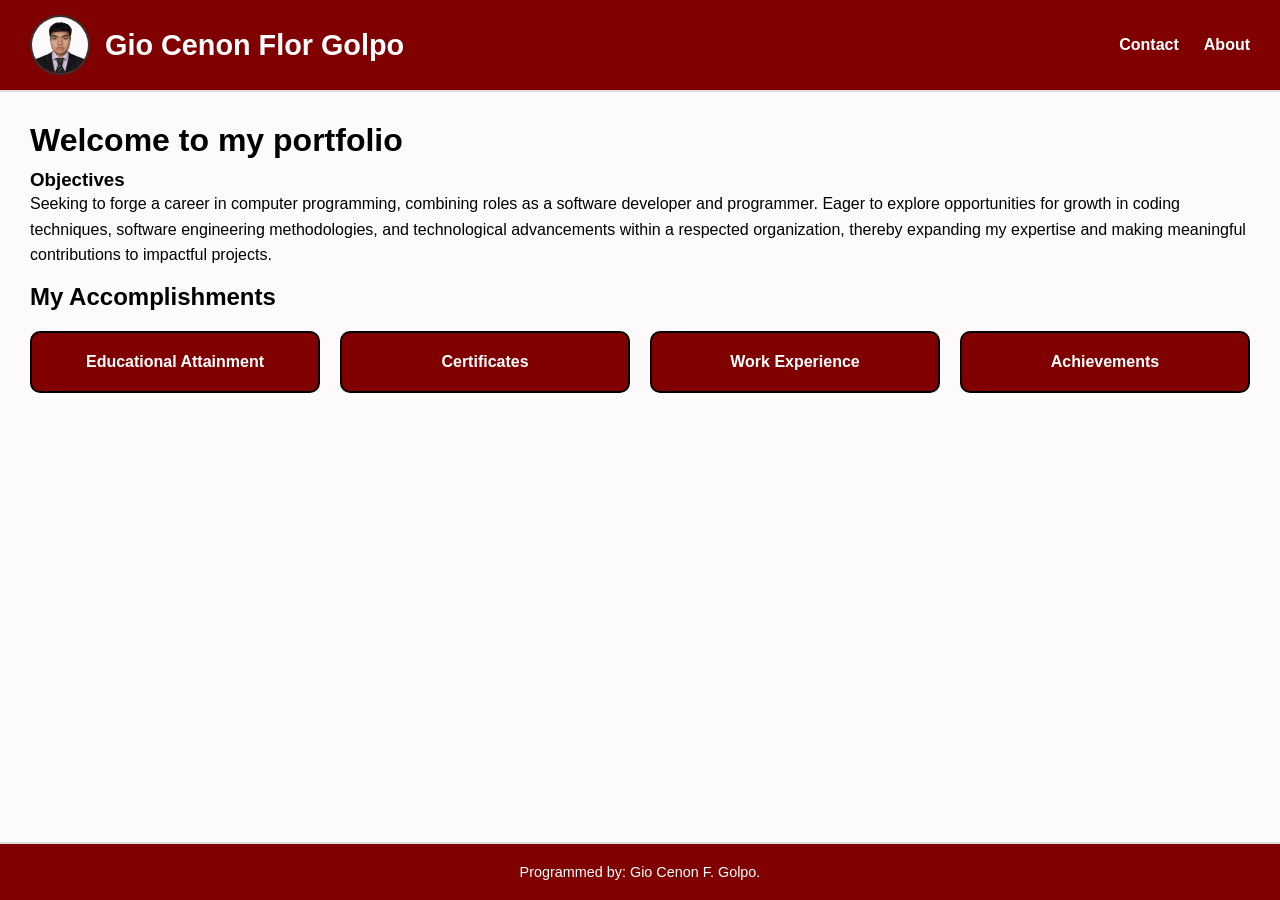
<file: index.html>
<!DOCTYPE html>
<html lang="en">
<head>
    <meta charset="UTF-8">
    <meta name="viewport" content="width=device-width, initial-scale=1.0">
    <title>My Portfolio</title>
    <link rel="stylesheet" href="index.css">
</head>
<body>

   <header>
     <div class="logo-container">
        <img src="GIO PICTURE.jpg" alt="Gio Cenon Golpo" class="profile-pic">
        <h1 class="logo">Gio Cenon Flor Golpo</h1>
     </div>

     <nav>
        <ul class="nav-links">
            <li><a href="contact.html">Contact</a></li>
            <li><a href="about.html">About</a></li>
        </ul>
     </nav>
   </header>

    
    <main>
        <section class="intro">
            <h2>Welcome to my portfolio</h2>
            <h3>Objectives</h3>
            <p>
                Seeking to forge a career in computer programming, combining roles as a software developer and programmer. Eager to explore opportunities for growth in coding techniques, software engineering methodologies, and technological advancements within a respected organization, thereby expanding my expertise and making meaningful contributions to impactful projects.
            </p>
        </section>

        <section class="accomplishments">
            <h2>My Accomplishments</h2>
            <div class="box-container">
                <div class="box">Educational Attainment</div>
                <div class="box">Certificates</div>
                <div class="box">Work Experience</div>
                <div class="box">Achievements</div>
            </div>
        </section>
    </main>

    <footer>
        <p>Programmed by: Gio Cenon F. Golpo.</p>
    </footer>

</body>
</html>
</file>
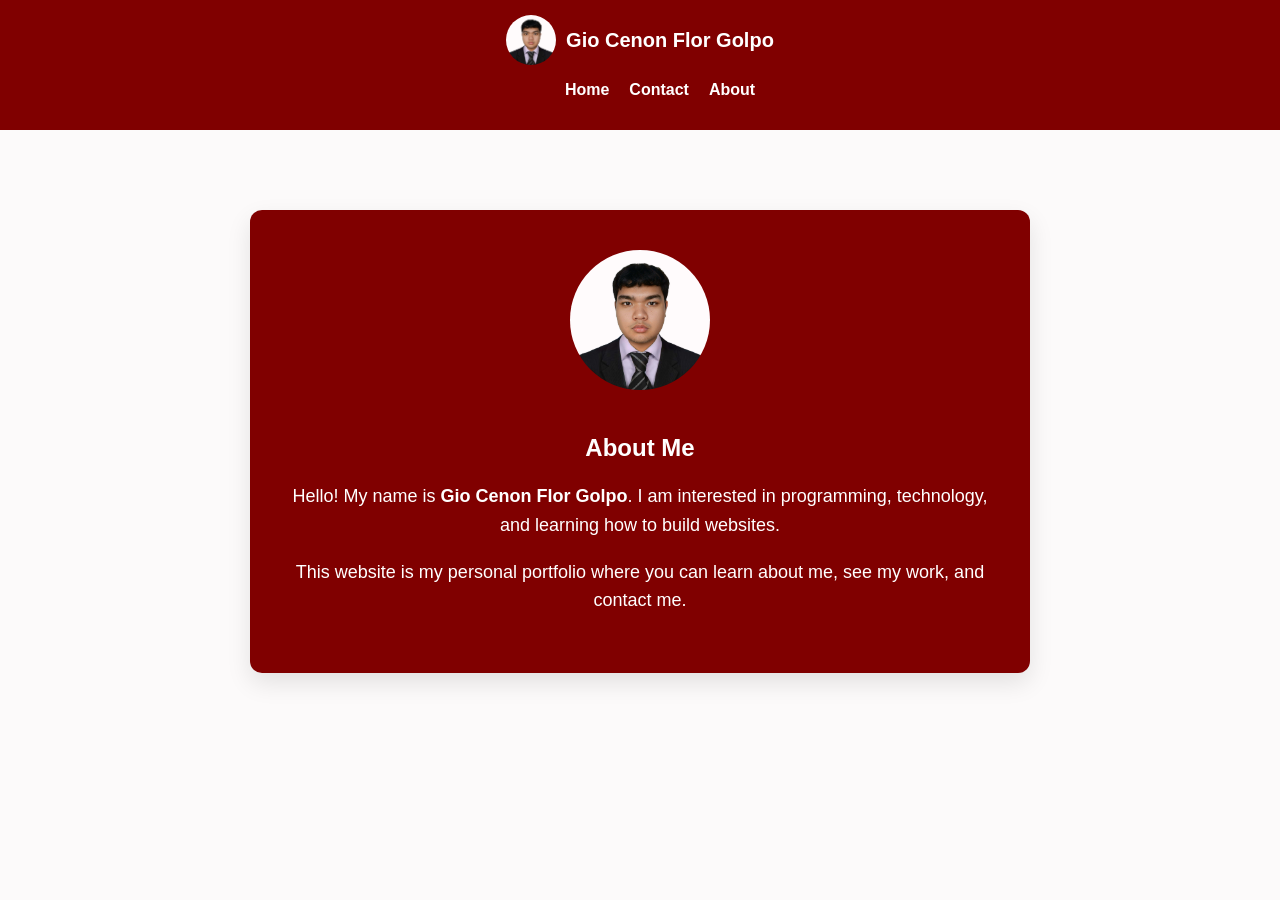
<file: about.html>
<!DOCTYPE html>
<html>
<head>
<title>Contact - Gio Cenon Golpo</title>
<meta charset="UTF-8">
<meta name="viewport" content="width=device-width, initial-scale=1.0">
<link rel="stylesheet" href="about.css">
</head>

<body>

<header>
     <div class="logo-container">
        <img src="GIO PICTURE.jpg" alt="Gio Cenon Golpo" class="profile-pic">
        <h1 class="logo">Gio Cenon Flor Golpo</h1>
     </div>

     <nav>
        <ul class="nav-links">
            <li><a href="index.html">Home</a></li>
            <li><a href="contact.html">Contact</a></li>
            <li><a href="about.html">About</a></li>
        </ul>
     </nav>
</header>

<section class="about-container">

    <img src="GIO PICTURE.jpg" class="about-pic">

    <h2>About Me</h2>

    <p>
        Hello! My name is <strong>Gio Cenon Flor Golpo</strong>.  
        I am interested in programming, technology, and learning how to build websites.
    </p>

    <p>
        This website is my personal portfolio where you can learn about me,
        see my work, and contact me.
    </p>

</section>

</body>
</html>
</file>
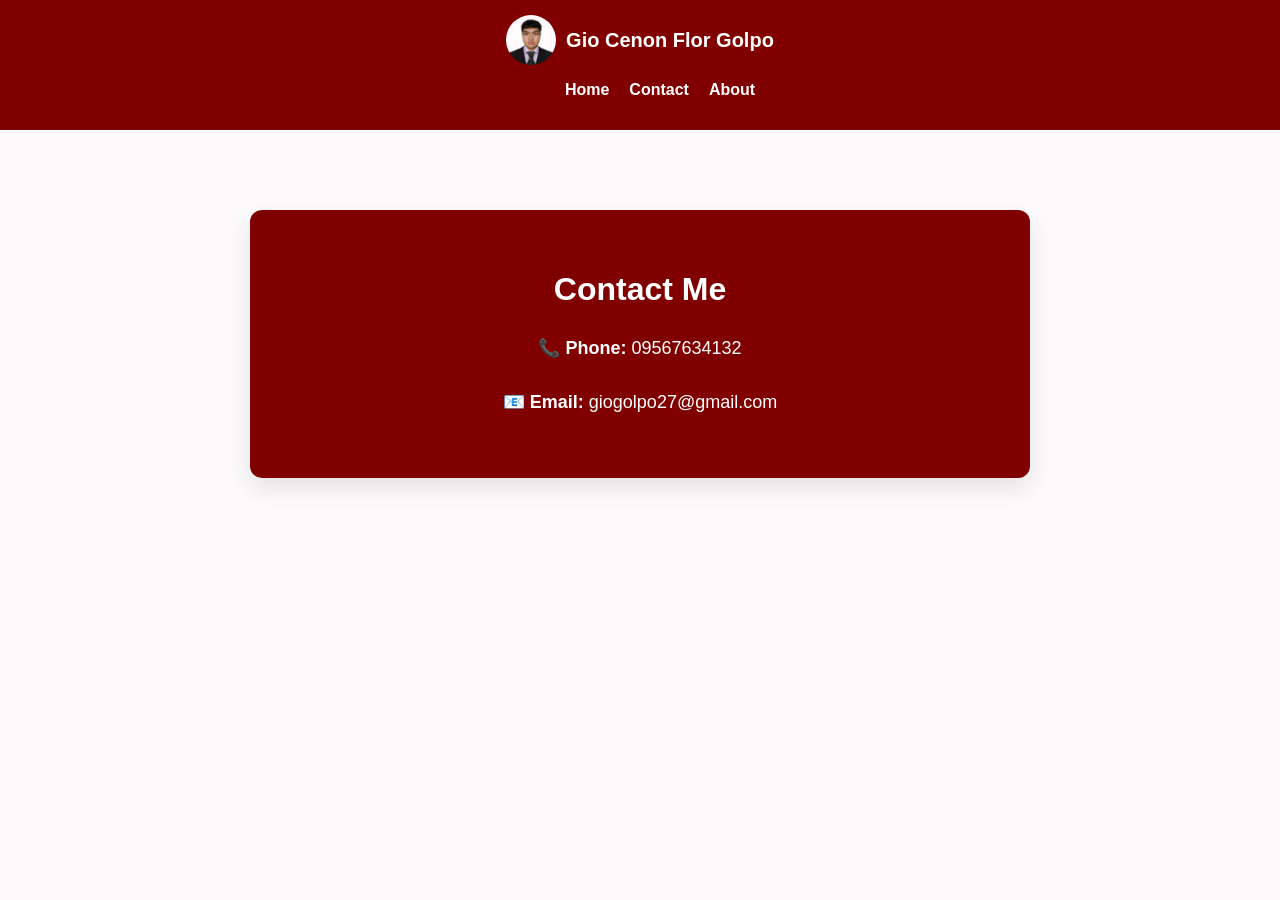
<file: contact.html>
<!DOCTYPE html>
<html>
<head>
<title>Contact - Gio Cenon Golpo</title>
<meta charset="UTF-8">
<meta name="viewport" content="width=device-width, initial-scale=1.0">
<link rel="stylesheet" href="contact.css">
</head>

<body>
<header>
     <div class="logo-container">
        <img src="GIO PICTURE.jpg" alt="Gio Cenon Golpo" class="profile-pic">
        <h1 class="logo">Gio Cenon Flor Golpo</h1>
     </div>

     <nav>
        <ul class="nav-links">
            <li><a href="index.html">Home</a></li>
            <li><a href="contact.html">Contact</a></li>
            <li><a href="about.html">About</a></li>
        </ul>
     </nav>
</header>

<div class="contact-container">

    <h1>Contact Me</h1>

    <div class="contact-box">
        <p><strong>📞 Phone:</strong> 09567634132</p>
        <p><strong>📧 Email:</strong> giogolpo27@gmail.com</p>
    </div>

</div>

</body>
</html>
</file>
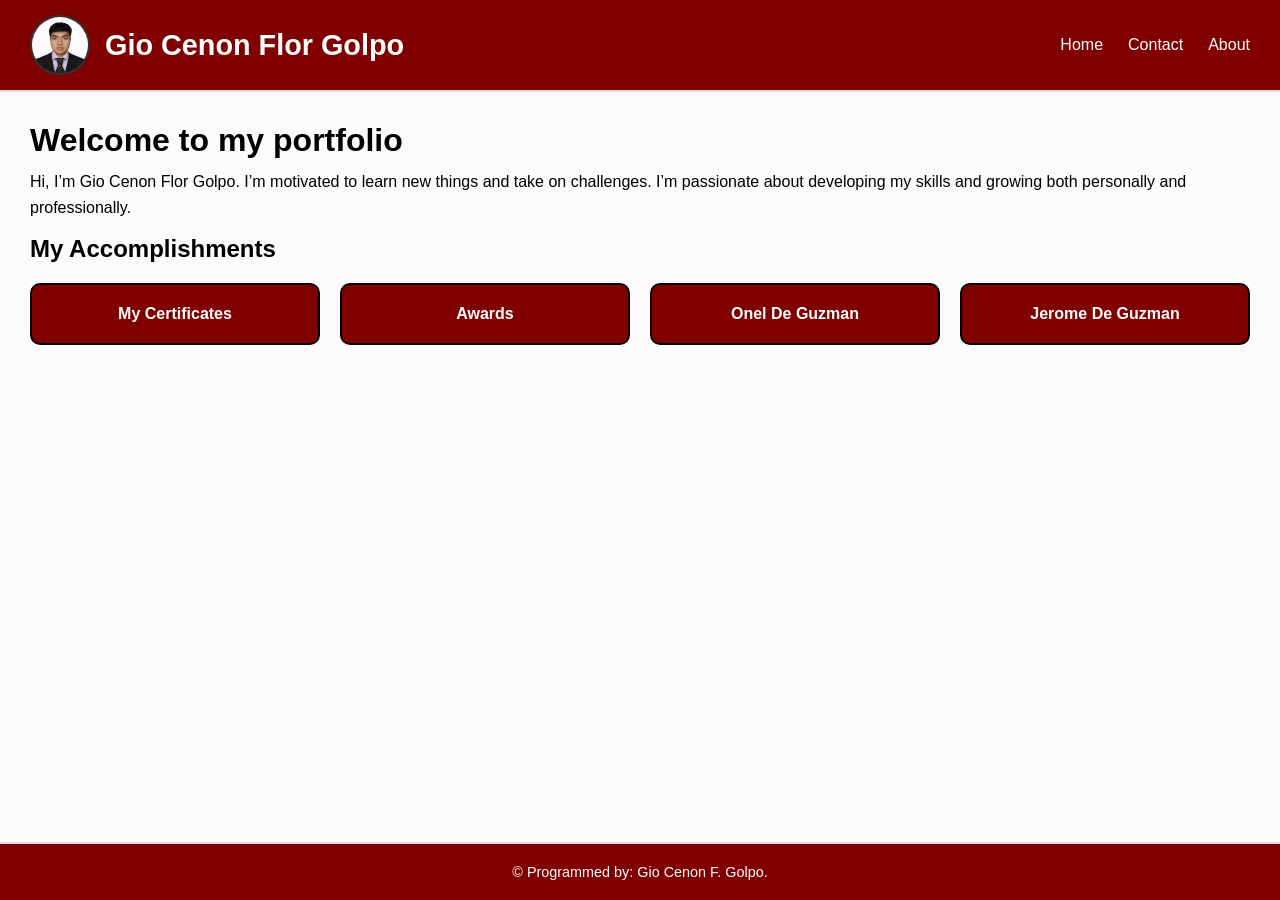
<file: MyPortfolio.html>
<!DOCTYPE html>
<html lang="en">
<head>
    <meta charset="UTF-8">
    <meta name="viewport" content="width=device-width, initial-scale=1.0">
    <title>My Portfolio</title>
    <link rel="stylesheet" href="MyPortfolio.css">
</head>
<body>

    <header>
        <div class="logo-container">
            <img src="GIO PICTURE.jpg" alt="Gio Cenon Golpo" class="profile-pic">
            <h1 class="logo">Gio Cenon Flor Golpo</h1>
        </div>
        <nav>
            <ul class="nav-links">
                <li><a href="#">Home</a></li>
                <li><a href="#">Contact</a></li>
                <li><a href="#">About</a></li>
            </ul>
        </nav>
    </header>

    
    <main>
        <section class="intro">
            <h2>Welcome to my portfolio</h2>
            <p>
                Hi, I’m Gio Cenon Flor Golpo. I’m motivated to learn new things and take on challenges. 
                I’m passionate about developing my skills and growing both personally and professionally.
            </p>
        </section>

        <section class="accomplishments">
            <h2>My Accomplishments</h2>
            <div class="box-container">
                <div class="box">My Certificates</div>
                <div class="box">Awards</div>
                <div class="box">Onel De Guzman</div>
                <div class="box">Jerome De Guzman</div>
            </div>
        </section>
    </main>

    <footer>
        <p>&copy; Programmed by: Gio Cenon F. Golpo.</p>
    </footer>

</body>
</html>
</file>
<file: index.css>
* {
    margin: 0;
    padding: 0;
    box-sizing: border-box;
}

body {
    display: flex;
    flex-direction: column;
    min-height: 100vh; 
    background: white; 
    font-family: Arial, sans-serif;
}

header {
    display: flex;
    align-items: center;
    justify-content: space-between;
    padding: 15px 30px;
    background-color: maroon; 
    border-bottom: 2px solid #ddd;
}

.logo-container {
    display: flex;
    align-items: center;
}

.profile-pic {
    width: 60px;
    height: 60px;
    border-radius: 50%;
    object-fit: cover;
    margin-right: 15px;
    border: 2px solid #333;
}

.logo {
    font-size: 1.8em;
    font-weight: bold;
    color: white;
}

.nav-links {
    list-style: none;
    display: flex;
    gap: 25px;
}

.nav-links a {
    text-decoration: none;
    color: white;
    font-weight: bold;
    transition: color 0.3s;
}

.nav-links a:hover {
    color: burlywood;
}

main {
    flex: 1; 
    padding: 30px;
}

.intro h2 {
    margin-bottom: 10px;
    font-size: 2em;
}

.intro p {
    margin-bottom: 15px;
    line-height: 1.6;
}

.box-container {
    display: flex;
    flex-wrap: wrap;
    gap: 20px;
    margin-top: 20px;
}

.box {
    flex: 1 1 200px;
    background-color: maroon; 
    border: 2px solid black;
    padding: 20px;
    border-radius: 10px;
    text-align: center;
    color: white;
    font-weight: 600;
    transition: transform 0.3s, box-shadow 0.3s, background-color 0.3s;
    cursor: default;
}

.box:hover {
    transform: translateY(-5px);
    background-color: burlywood;
}

footer {
    text-align: center;
    padding: 20px 0;
    background-color: maroon;
    border-top: 2px solid #ddd;
    font-size: 0.9em;
    color: white;
}

/*PHONE*/
header {
    flex-direction: column;
    background-color: rgba(0, 0, 0, 0.589);
    color: white; 
}
.logo{
    color: white;
}
.nav-links a{
    color: white;
}

body {
    background-color: white; 
}

.box-container {
    display: grid;
    grid-template-columns: 1fr; 
    gap: 20px;
    margin-top: 20px;
}

.box {
    background-color: rgba(0, 0, 0, 0.589);
     color: white;
}

footer {
    background-color:  rgba(0, 0, 0, 0.589);
    color: white;
}

/*TABLET*/
@media (min-width: 768px) and (max-width: 1023px) {
    header {
        flex-direction: column;
        background-color: rgb(65, 65, 255); 
    }
    .logo{
    color: white;
    }

    .nav-links a{
    color: white;
    }

    body {
        background-color: rgb(173, 173, 250); 
    }

    .box-container {
        grid-template-columns: repeat(2, 1fr); 
        grid-auto-rows: auto;* 2 
        gap: 20px;
    }

    .box {
        background-color: rgb(65, 65, 255); 
    }

    footer {
        background-color: rgb(65, 65, 255); 
    }
}

/*DESKTOP*/
@media (min-width: 1024px) {
    header {
        flex-direction: row;
        background-color: maroon; 
    }

     .logo{
    color: white;
    }

    .nav-links a{
    color: white;
    }

    body {
        background-color: rgb(252, 250, 250); 
    }

    .box-container {
        grid-template-columns: repeat(auto-fit, minmax(200px, 1fr)); 
        gap: 20px;
    }

    .box {
        background-color: maroon;
        color: white; 
    }

    footer {
        background-color: maroon;
        color: white; 
    }
}
</file>
<file: about.css>
/* GENERAL */

body{
    margin:0;
    font-family: Arial, sans-serif;
    background:white;
}

/* HEADER */

header{
    display:flex;
    justify-content:space-between;
    align-items:center;
    padding:15px 40px;
    background:maroon;
    color:white;
}

.logo-container{
    display:flex;
    align-items:center;
}

.profile-pic{
    width:50px;
    height:50px;
    border-radius:50%;
    margin-right:10px;
}

.logo{
    font-size:20px;
}

.nav-links{
    list-style:none;
    display:flex;
    gap:20px;
}

.nav-links a{
    text-decoration:none;
    color:white;
    font-weight:bold;
}

.nav-links a:hover{
    color:#00c3ff;
}

/* ABOUT SECTION */

.about-container{
    max-width:700px;
    margin:80px auto;
    text-align:center;
    background:maroon;
    color: white;
    padding:40px;
    border-radius:12px;
    box-shadow:0 10px 25px rgba(0,0,0,0.1);
}

.about-pic{
    width:140px;
    height:140px;
    border-radius:50%;
    margin-bottom:20px;
}

.about-container h2{
    margin-bottom:20px;
}

.about-container p{
    font-size:18px;
    line-height:1.6;
}

/*PHONE*/
@media screen and (max-width: 768px) {

    header {
        display: flex;
        flex-direction: column;
        align-items: center;
        background-color: rgba(0, 0, 0, 0.589);
        text-align: center;
        padding: 10px;
    }

    .logo {
        color: white;
        font-size: 20px;
        margin-bottom: 10px;
    }

    .nav-links {
        display: flex;
        flex-direction: column;
        gap: 10px;
    }

    .nav-links a {
        color: white;
        text-decoration: none;
        font-size: 16px;
    }

    body {
        background-color: white;
        margin: 0;
        padding: 0;
    }

    .about-container {
        background-color: rgba(0, 0, 0, 0.589);
        color: white;
        padding: 15px;
        text-align: center;
    }

    footer {
        background-color: rgba(0, 0, 0, 0.589);
        color: white;
        text-align: center;
        padding: 10px;
    }

}


/*TABLET*/
@media (min-width: 768px) and (max-width: 1023px) {
    header {
        flex-direction: column;
        background-color: rgb(65, 65, 255); 
    }
    .logo{
    color: white;
    }

    .nav-links a{
    color: white;
    }

    body {
        background-color: rgb(173, 173, 250); 
    }
    .about-container{
    background-color: rgb(65, 65, 255);
    }

    footer {
        background-color: rgb(65, 65, 255); 
    }
}

/*DESKTOP*/
@media (min-width: 1024px) {
    header {
        flex-direction: column;
        background-color: maroon; 
    }
    .logo{
    color: white;
    }

    .nav-links a{
    color: white;
    }

    body {
        background-color: rgb(252, 250, 250); 
    }
    .about-container{
    background-color:maroon;
    }

    footer {
        background-color: maroon; 
    }
}
</file>
<file: contact.css>
/* GENERAL */

body{
    margin:0;
    font-family: Arial, sans-serif;
    background:#f4f6f9;
}

/* HEADER */

header{
    display:flex;
    justify-content:space-between;
    align-items:center;
    padding:15px 40px;
    background:maroon;
    color:white;
}

.logo-container{
    display:flex;
    align-items:center;
}

.profile-pic{
    width:50px;
    height:50px;
    border-radius:50%;
    margin-right:10px;
}

.logo{
    font-size:20px;
}

.nav-links{
    list-style:none;
    display:flex;
    gap:20px;
}

.nav-links a{
    text-decoration:none;
    color:white;
    font-weight:bold;
}

.nav-links a:hover{
    color:#00c3ff;
}

/* CONTACT SECTION */

.contact-container{
    max-width:700px;
    margin:80px auto;
    text-align:center;
    background:maroon;
    color: white;
    padding:40px;
    border-radius:12px;
    box-shadow:0 10px 25px rgba(0,0,0,0.1);
}

.contact-box{
    font-size:18px;
    line-height:2;
    margin-top:20px;
}


.home-btn:hover{
    background:#0099cc;
}

/*PHONE*/
header {
        flex-direction: column;
        background-color: rgba(0, 0, 0, 0.589); 
    }
    .logo{
    color: white;
    }

    .nav-links a{
    color: white;
    }

    body {
        background-color: white; 
    }

    .contact-container {
    background-color: rgba(0, 0, 0, 0.589);
     color: white;
    }

    footer {
    background-color:  rgba(0, 0, 0, 0.589);
    color: white;
    }

/*TABLET*/
@media (min-width: 768px) and (max-width: 1023px) {
    header {
        flex-direction: column;
        background-color: rgb(65, 65, 255); 
    }
    .logo{
    color: white;
    }

    .nav-links a{
    color: white;
    }

    body {
        background-color: rgb(173, 173, 250); 
    }
    .contact-container{
    background-color: rgb(65, 65, 255);
    }

    footer {
        background-color: rgb(65, 65, 255); 
    }
}
/*DESKTOP*/
@media (min-width: 1024px) {
    header {
        flex-direction: column;
        background-color: maroon; 
    }
    .logo{
    color: white;
    }

    .nav-links a{
    color: white;
    }

    body {
        background-color: rgb(252, 250, 250); 
    }
    .contact-container{
    background-color:maroon;
    }

    footer {
        background-color: maroon; 
    }
}
</file>
<file: MyPortfolio.css>
* {
    margin: 0;
    padding: 0;
    box-sizing: border-box;
}

body {
    display: flex;
    flex-direction: column;
    min-height: 100vh; 
    background: white; 
    font-family: Arial, sans-serif;
}

header {
    display: flex;
    align-items: center;
    justify-content: space-between;
    padding: 15px 30px;
    background-color: maroon; 
    border-bottom: 2px solid #ddd;
}

.logo-container {
    display: flex;
    align-items: center;
}

.profile-pic {
    width: 60px;
    height: 60px;
    border-radius: 50%;
    object-fit: cover;
    margin-right: 15px;
    border: 2px solid #333;
}

.logo {
    font-size: 1.8em;
    font-weight: bold;
    color: white;
}

.nav-links {
    list-style: none;
    display: flex;
    gap: 25px;
}

.nav-links a {
    text-decoration: none;
    color: white;
    font-weight: 500;
    transition: color 0.3s;
}

.nav-links a:hover {
    color: burlywood;
}

main {
    flex: 1; 
    padding: 30px;
}

.intro h2 {
    margin-bottom: 10px;
    font-size: 2em;
}

.intro p {
    margin-bottom: 15px;
    line-height: 1.6;
}

.box-container {
    display: flex;
    flex-wrap: wrap;
    gap: 20px;
    margin-top: 20px;
}

.box {
    flex: 1 1 200px;
    background-color: maroon; 
    border: 2px solid black;
    padding: 20px;
    border-radius: 10px;
    text-align: center;
    color: white;
    font-weight: 600;
    transition: transform 0.3s, box-shadow 0.3s, background-color 0.3s;
    cursor: default;
}

.box:hover {
    transform: translateY(-5px);
    background-color: #7ae0a4;
}

footer {
    text-align: center;
    padding: 20px 0;
    background-color: maroon;
    border-top: 2px solid #ddd;
    font-size: 0.9em;
    color: white;
}

/*PHONE*/
header {
    flex-direction: column;
    background-color: rgb(122, 255, 122);
    color: black; 
}
.logo{
    color: black;
}
.nav-links a{
    color: black;
}

body {
    background-color: rgb(193, 255, 201); 
}

.box-container {
    display: grid;
    grid-template-columns: 1fr; 
    gap: 20px;
    margin-top: 20px;
}

.box {
    background-color: rgb(122, 255, 122);
    color: black; 
}

footer {
    background-color: rgb(122, 255, 122); 
    color: black;
}

/*TABLET*/
@media (min-width: 768px) and (max-width: 1023px) {
    header {
        flex-direction: column;
        background-color: rgb(65, 65, 255); 
    }
    .logo{
    color: black;
    }

    .nav-links a{
    color: black;
    }

    body {
        background-color: rgb(173, 173, 250); 
    }

    .box-container {
        grid-template-columns: repeat(2, 1fr); 
        grid-auto-rows: auto;* 2 
        gap: 20px;
    }

    .box {
        background-color: rgb(65, 65, 255); 
    }

    footer {
        background-color: rgb(65, 65, 255); 
    }
}

/*DESKTOP*/
@media (min-width: 1024px) {
    header {
        flex-direction: row;
        background-color: maroon; 
    }

     .logo{
    color: white;
    }

    .nav-links a{
    color: white;
    }

    body {
        background-color: rgb(252, 250, 250); 
    }

    .box-container {
        grid-template-columns: repeat(auto-fit, minmax(200px, 1fr)); 
        gap: 20px;
    }

    .box {
        background-color: maroon;
        color: white; 
    }

    footer {
        background-color: maroon;
        color: white; 
    }
}
</file>
